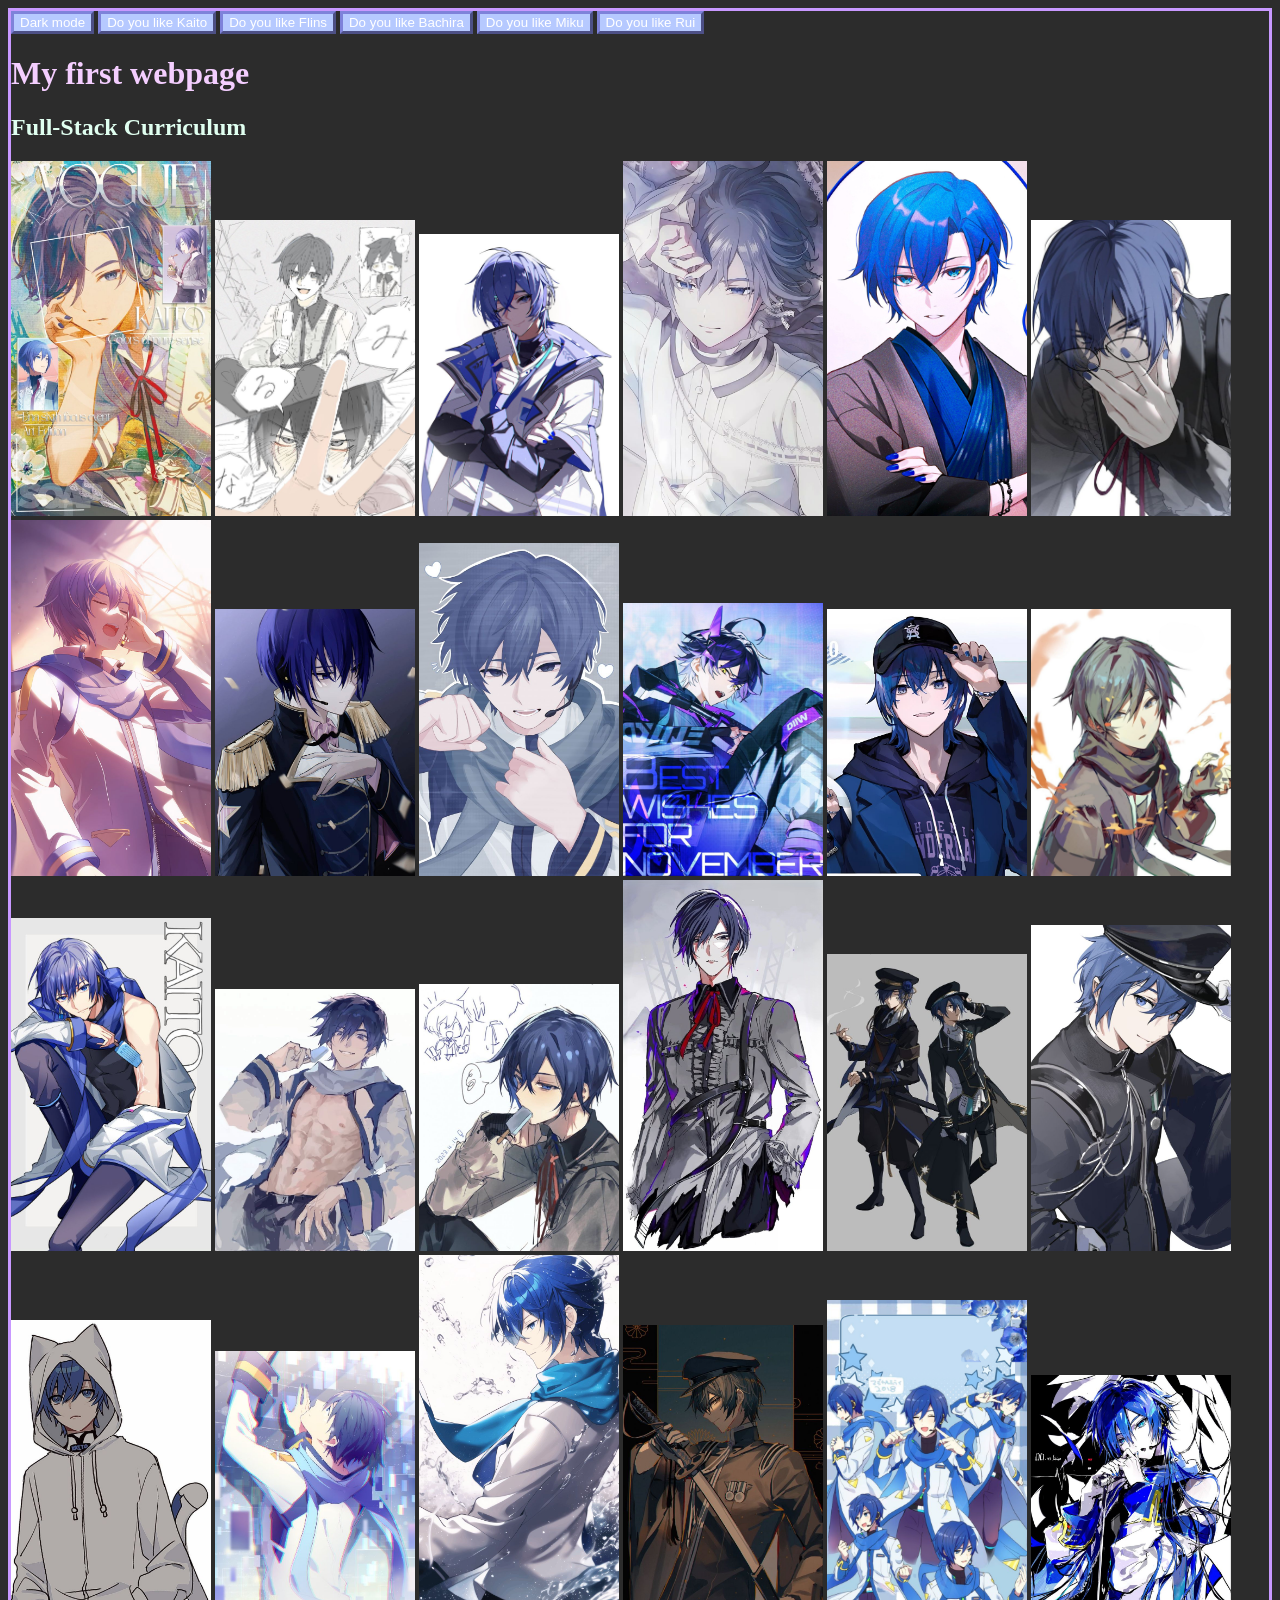
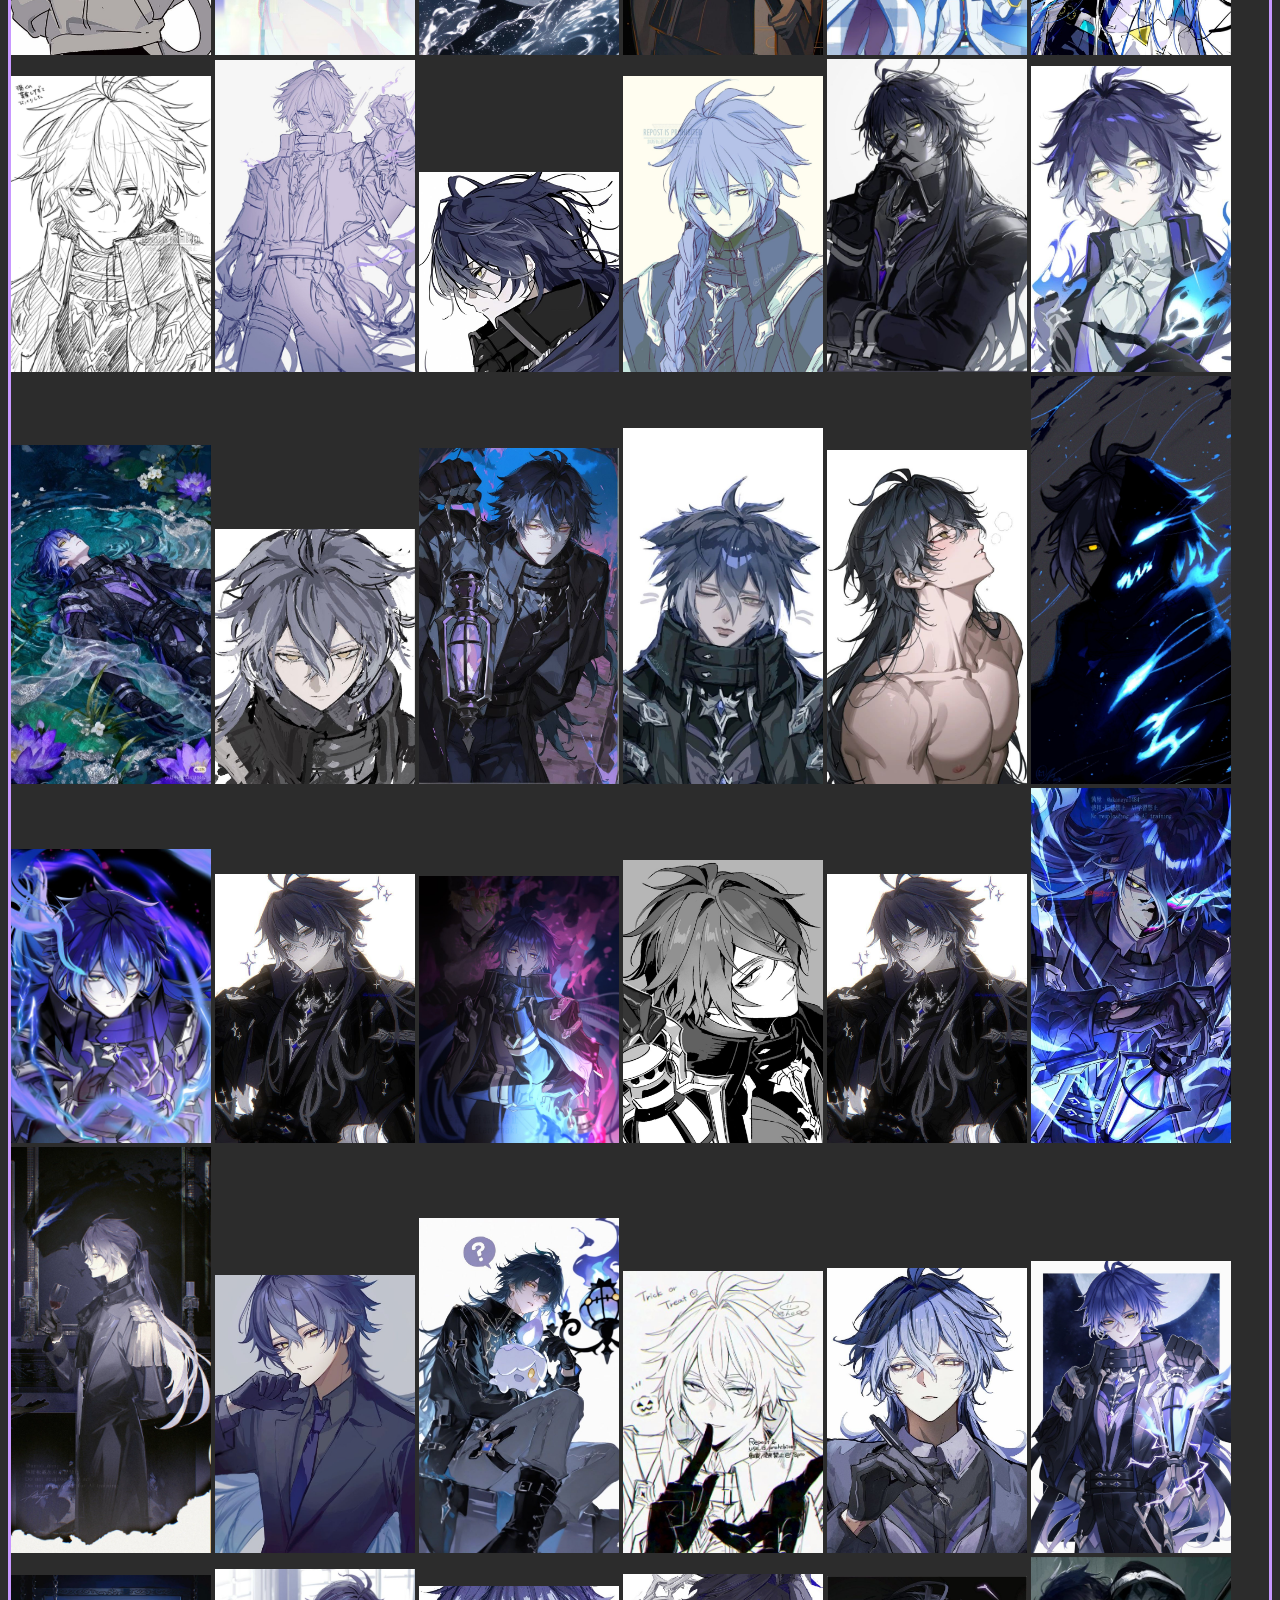
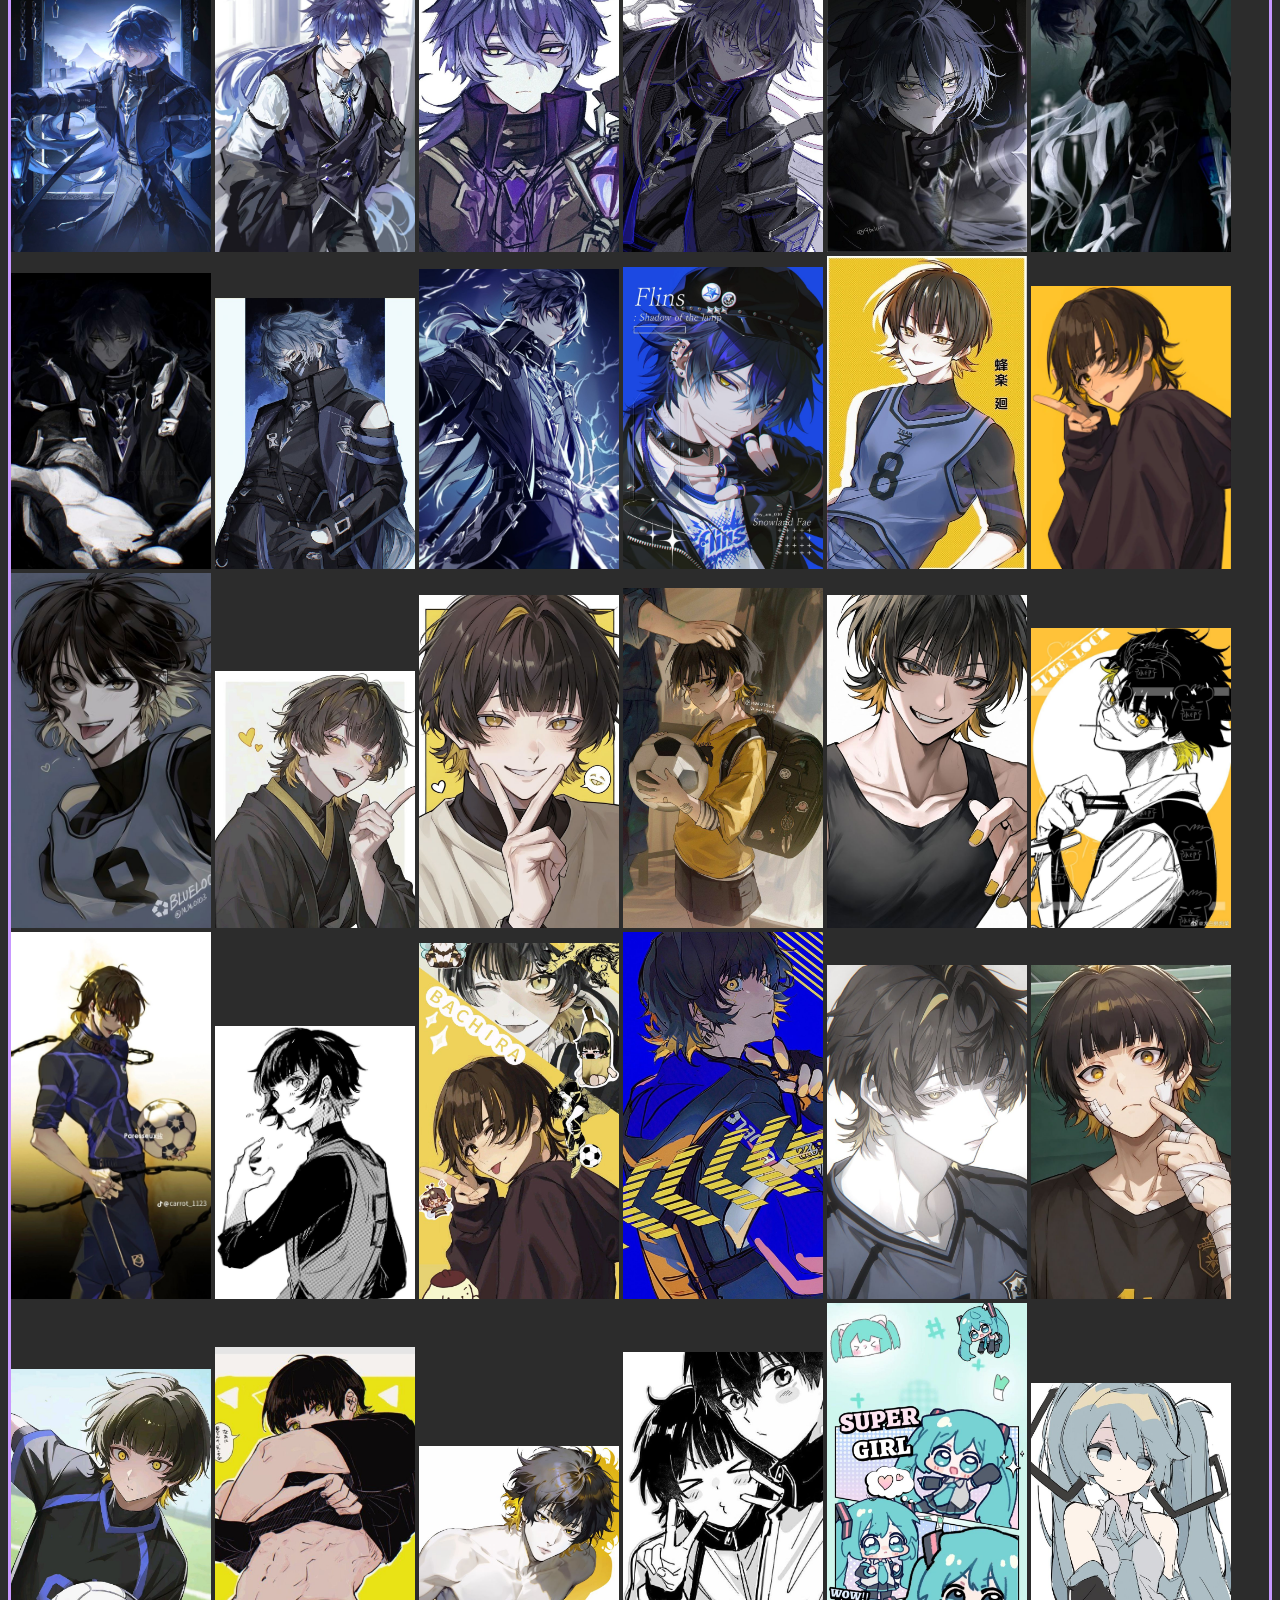
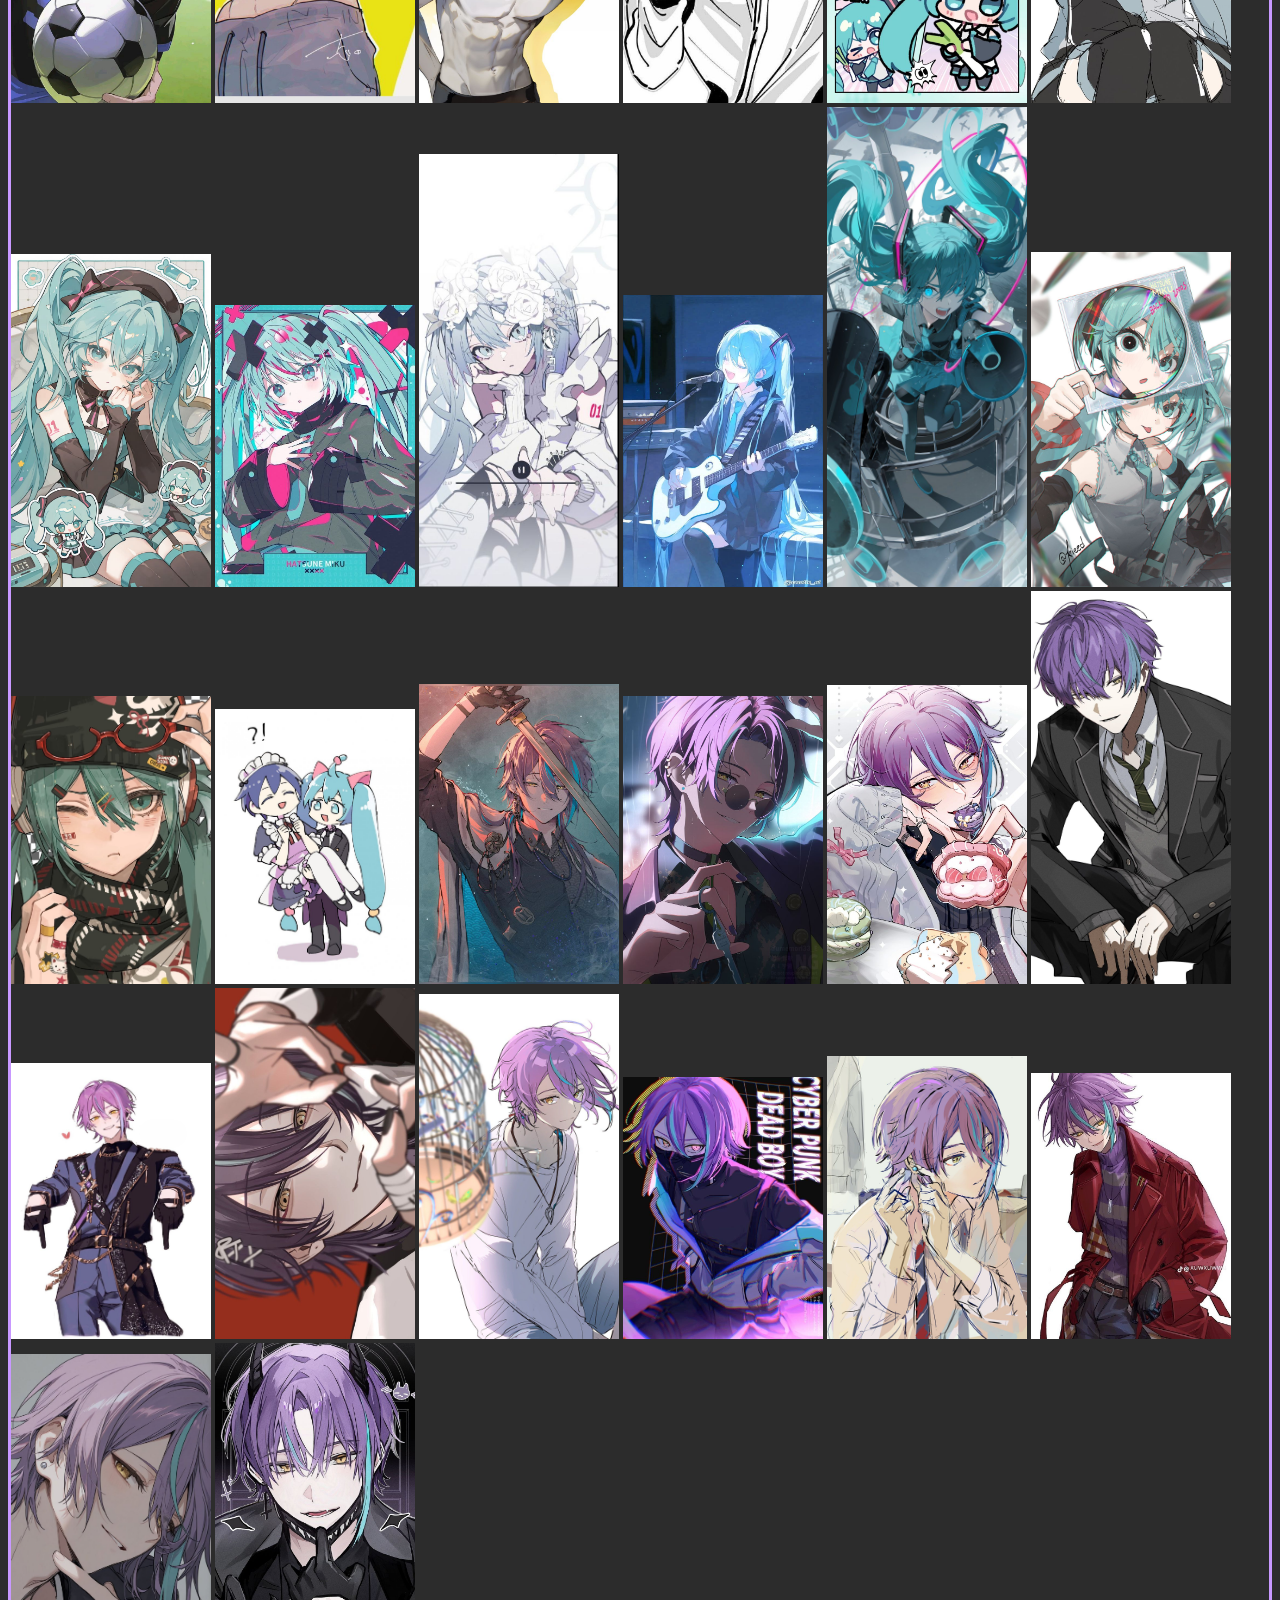
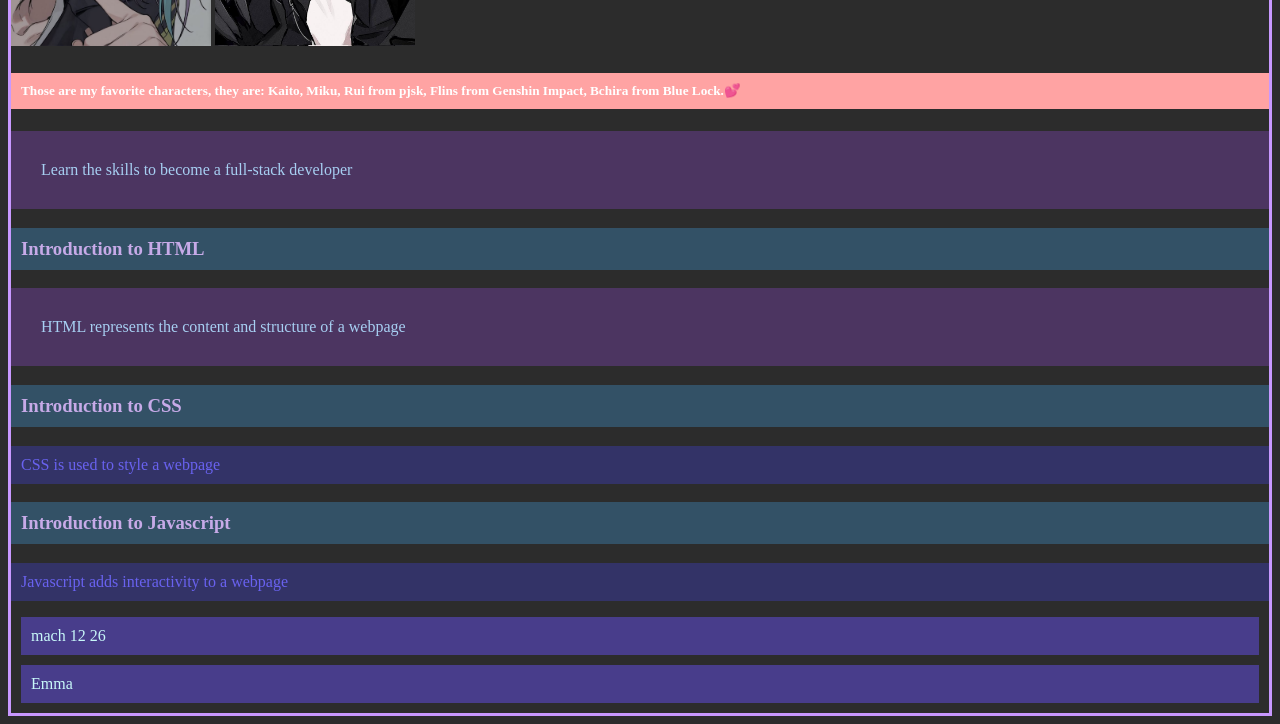
<file: index.html>
<!DOCTYPE html>

<head>
    <title>My first webpage</title>
    <link rel="stylesheet" href="./styles/second.css">
    <link rel="stylesheet" href="./styles/first.css">
</head>

<body id="Dark">
    <button id='#color-mode' onclick="changeColor()">
        Dark mode
    </button>

    <button id='#kaito-yesorno' onclick="LikeOrNotK()">
        Do you like Kaito
    </button>

    <button id='#flins-yesorno' onclick="LikeOrNotF()">
        Do you like Flins
    </button>

    <button id='#bachira-yesorno' onclick="LikeOrNotB()">
        Do you like Bachira
    </button>

    <button id='#miku-yesorno' onclick="LikeOrNotM()">
        Do you like Miku
    </button>

    <button id='#rui-yesorno' onclick="LikeOrNotR()">
        Do you like Rui
    </button>





    <script>
        const colorModeButton = document.querySelector('#color-mode');

        function changeColor() {
            if (document.body.id === "Dark") {
                console.log("turn on light");
                document.body.id = 'Light';
                colorModeButton.textContent = 'Dark mode';
            } else {
                console.log("turn of light")
                document.body.id = 'Dark';
                colorModeButton.textContent = 'Light mode';
            }
        }
    </script>

    <h1>My first webpage</h1>
    <h2>Full-Stack Curriculum</h2>
    <img src="./Images/de895243374982b24a1d31e9becc2467.jpg" width="200">
    <img src="./Images/kaito.jpg" width="200">
    <img src="./Images/kaito1.jpg" width="200">
    <img src="./Images/kaito2.jpg" width="200">
    <img src="./Images/kaito3.jpg" width="200">
    <img src="./Images/kaito4.jpg" width="200">
    <img src="./Images/kaito5.jpg" width="200">
    <img src="./Images/kaito6.jpg" width="200">
    <img src="./Images/kaito7.jpg" width="200">
    <img src="./Images/kaito8.jpg" width="200">
    <img src="./Images/kaito9.jpg" width="200">
    <img src="./Images/kaito10.jpg" width="200">
    <img src="./Images/kaito11.jpg" width="200">
    <img src="./Images/kaito12.jpg" width="200">
    <img src="./Images/kaito13.jpg" width="200">
    <img src="./Images/kaito14.jpg" width="200">
    <img src="./Images/kaito15.jpg" width="200">
    <img src="./Images/kaito16.jpg" width="200">
    <img src="./Images/kaito17.jpg" width="200">
    <img src="./Images/kaito18.jpg" width="200">
    <img src="./Images/kaito19.jpg" width="200">
    <img src="./Images/kaito20.jpg" width="200">
    <img src="./Images/kaito21.png" width="200">
    <img src="./Images/kaito22.jpg" width="200">
    <img src="./Images/flins.jpg" width="200">
    <img src="./Images/flins1.jpg" width="200">
    <img src="./Images/flins3.jpg" width="200">
    <img src="./Images/flins4.jpg" width="200">
    <img src="./Images/flins5.jpg" width="200">
    <img src="./Images/flins6.jpg" width="200">
    <img src="./Images/flins7.jpg" width="200">
    <img src="./Images/flins8.jpg" width="200">
    <img src="./Images/flins9.jpg" width="200">
    <img src="./Images/flins10.jpg" width="200">
    <img src="./Images/flins11.jpg" width="200">
    <img src="./Images/flins12.jpg" width="200">
    <img src="./Images/flins13.jpg" width="200">
    <img src="./Images/flins14.jpg" width="200">
    <img src="./Images/flins15.jpg" width="200">
    <img src="./Images/flins16.jpg" width="200">
    <img src="./Images/flins17.jpg" width="200">
    <img src="./Images/flins18.jpg" width="200">
    <img src="./Images/flins19.jpg" width="200">
    <img src="./Images/flins20.jpg" width="200">
    <img src="./Images/flins21.jpg" width="200">
    <img src="./Images/flins22.jpg" width="200">
    <img src="./Images/flins23.jpg" width="200">
    <img src="./Images/flins24.jpg" width="200">
    <img src="./Images/flins25.jpg" width="200">
    <img src="./Images/flins26.jpg" width="200">
    <img src="./Images/flins27.jpg" width="200">
    <img src="./Images/flins28.jpg" width="200">
    <img src="./Images/flins29.jpg" width="200">
    <img src="./Images/flins30.jpg" width="200">
    <img src="./Images/flins31.jpg" width="200">
    <img src="./Images/flins32.jpg" width="200">
    <img src="./Images/flins33.jpg" width="200">
    <img src="./Images/flins34.jpg" width="200">
    <img src="./Images/bachira.jpg" width="200">
    <img src="./Images/bachira2.jpg" width="200">
    <img src="./Images/bachira3.jpg" width="200">
    <img src="./Images/bachira4.jpg" width="200">
    <img src="./Images/bachira5.jpg" width="200">
    <img src="./Images/bachira7.jpg" width="200">
    <img src="./Images/bachira8.jpg" width="200">
    <img src="./Images/bachira9.jpg" width="200">
    <img src="./Images/bachira10.jpg" width="200">
    <img src="./Images/bachira11.jpg" width="200">
    <img src="./Images/bachira12.jpg" width="200">
    <img src="./Images/bachira13.jpg" width="200">
    <img src="./Images/bachira14.jpg" width="200">
    <img src="./Images/bachira15.jpg" width="200">
    <img src="./Images/bachira16.jpg" width="200">
    <img src="./Images/bachira17.jpg" width="200">
    <img src="./Images/bachira18.jpg" width="200">
    <img src="./Images/bachira19.jpg" width="200">
    <img src="./Images/miku.jpg" width="200">
    <img src="./Images/miku1.jpg" width="200">
    <img src="./Images/miku2.jpg" width="200">
    <img src="./Images/miku3.jpg" width="200">
    <img src="./Images/miku4.jpg" width="200">
    <img src="./Images/miku5.jpg" width="200">
    <img src="./Images/miku6.jpg" width="200">
    <img src="./Images/miku7.jpg" width="200">
    <img src="./Images/miku8.jpg" width="200">
    <img src="./Images/mika.jpg" width="200">
    <img src="./Images/rui.jpg" width="200">
    <img src="./Images/rui1.jpg" width="200">
    <img src="./Images/rui2.jpg" width="200">
    <img src="./Images/rui3.jpg" width="200">
    <img src="./Images/rui4.jpg" width="200">
    <img src="./Images/rui5.jpg" width="200">
    <img src="./Images/rui6.jpg" width="200">
    <img src="./Images/rui7.jpg" width="200">
    <img src="./Images/rui8.jpg" width="200">
    <img src="./Images/rui9.jpg" width="200">
    <img src="./Images/rui10.jpg" width="200">
    <img src="./Images/rui11.jpg" width="200">


    <h5 class="ch">Those are my favorite characters, they are: Kaito, Miku, Rui from pjsk, Flins from Genshin Impact,
        Bchira from Blue Lock.💕</h5>
    <p class="piglet">Learn the skills to become a full-stack developer</p>

    <h3>Introduction to HTML</h3>
    <p class="piglet">HTML represents the content and structure of a webpage</p>

    <h3>Introduction to CSS</h3>
    <p>CSS is used to style a webpage</p>

    <h3>Introduction to Javascript</h3>
    <p>Javascript adds interactivity to a webpage</p>



    <script>
        function addTwo(value){
            console.log(value + 2);
            return value+2;
        }
        addTwo(5);

        let result = addTwo(9);
        console.log("result", result)

        const iLikeRuiBotton = document.querySelector('#rui-yesorno');

        function LikeOrNotR() {
            let kamishiroRui = prompt("Do you like Kamishiro Rui? ");
            respondR(kamishiroRui)
        }
        function respondR(Rui) {
            if (Rui === "yes") {
                alert('I like it too!!');
                console.log('yah!💕')

            } else {
                alert(Rui + "? Then who do you like" + '?');
            }
            console.log("I love Rui", typeof Rui)
            console.log("You too right?")
            if (true) {
                let insideIf = 'yep'
                console.log(typeof insideIf)
            }
        }
        const iLikeFlinsBotton = document.querySelector('#flins-yesorno');

        function LikeOrNotF() {
            let blueFlins = prompt("Do you like Flins? ");
        }
        function responF(Flins) {
            if (Flins === "yes") {
                alert('I like it too!!');
                console.log('yah!💕')

            } else {
                alert(Flins + "? Then who do you like" + '?');
            }
            console.log("I love Flins", typeof Flins)
            console.log("You too right?")
            if (true) {
                let insideIf = 'yep'
                console.log(typeof insideIf)
            }
        }

        const iLikeKaitoBotton = document.querySelector('#kaito-yesorno');

        function LikeOrNotK() {
            let blueKaito = prompt("Do you like Kaito? ");
        }
        function responK(Kaito) {
            if (Kaito === "yes") {
                alert('I like it too!!');
                console.log('yah!💕')

            } else {
                alert(Kaito + "? Then who do you like" + '?');
            }
            console.log("I love Kaito", typeof Kaito)
            console.log("You too right?")
            if (true) {
                let insideIf = 'yep'
                console.log(typeof insideIf)
            }
        }


        const iLikeBachiraBotton = document.querySelector('#bachira-yesorno');

        function LikeOrNotB() {
            let yellowBachira = prompt("Do you like Bachira? ");
            respondB(yellowBachira)
        }
        function respondB(Bachira) {
            if (Bachira === "yes") {
                alert('I like it too!!');
                console.log('yah!💕')

            } else {
                alert(Bachira + "? Then who do you like" + '?');
            }
            console.log("I love Bachira", typeof Bachira)
            console.log("You too right?")
            if (true) {
                let insideIf = 'yep'
                console.log(typeof insideIf)
            }
        }
        const iLikeMikuBotton = document.querySelector('#miku-yesorno');

        function LikeOrNotM() {
            let blueMiku = prompt("Do you like Hatsune Miku? ")
        };
        function responM(Miku) {
            if (Miku === "yes") {
                alert('I like it too!!');
                console.log('yah!💕')

            } else {
                alert(Miku + "? Then who do you like" + '?');
            }
            console.log("I love Miku", typeof Miku);
            console.log("You too right?");
            if (true) {
                let insideIf = 'yep';
                console.log(typeof insideIf);
            }

        }
    </script>

    <script>
        let dog = {
            name: "Gaga",
            weight: "6",
            happy: false,
        };
        console.log(dog.name)
        let family = {
            dad: "Haha",
            mom: "Lala",
            daughter: "Hehe",
            pet: dog
        }
        console.log(family)
        family.pet.happy = true;
    </script>

    <footer>
        <p>mach 12 26
        <p>Emma
    </footer>

</body>
</file>
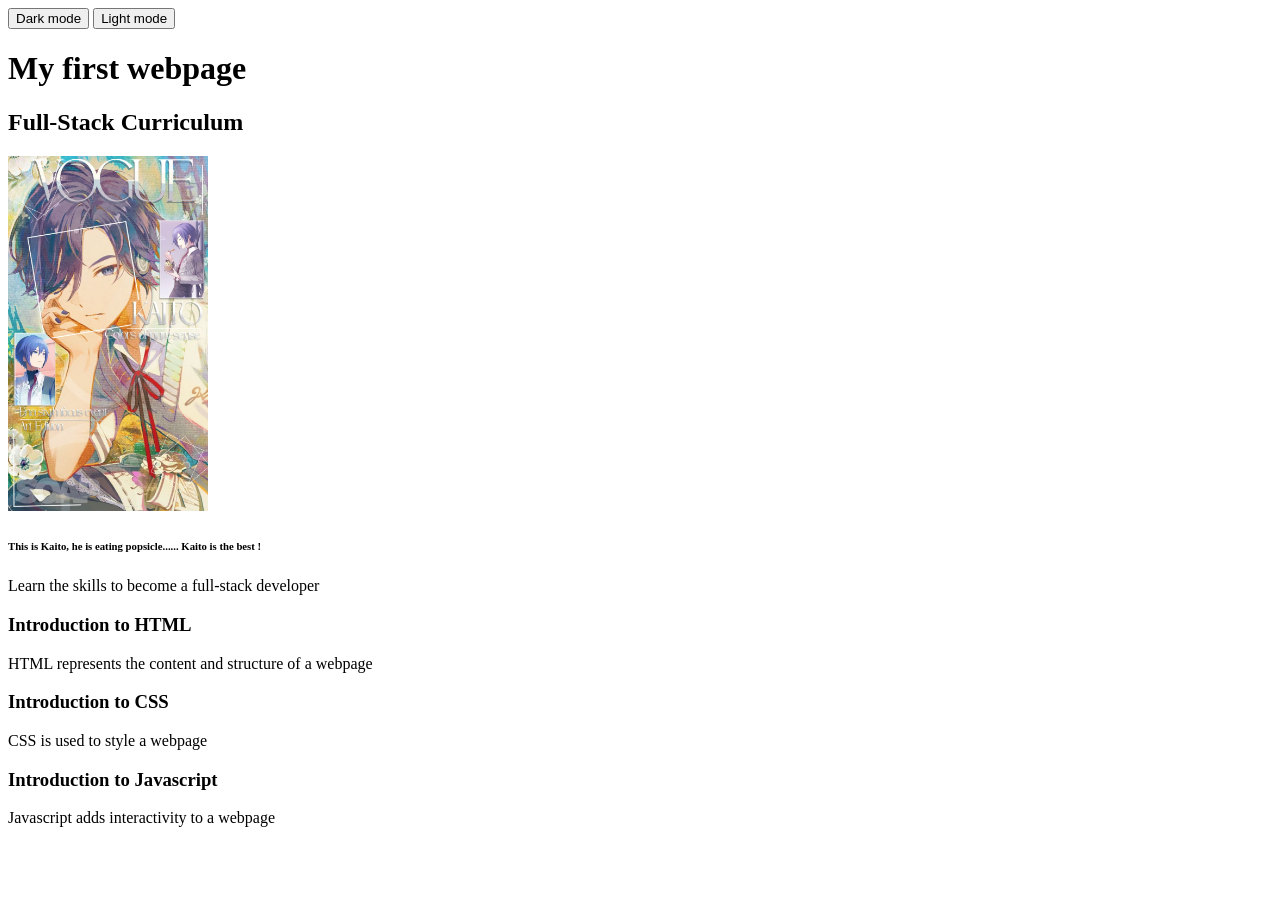
<file: school.html>
<!DOCTYPE html>
<head>
    <title>My first webpage</title>
    <link rel="stylesheet" href="./styles/second.css">
    <link rel="stylesheet" href="./styles/first.css">
</head>

<body id="light">
<button onclick="document.body.id = 'dark';">
    Dark mode
</button>

<button onclick="document.body.id = 'light';">
    Light mode
</button>

    <h1>My first webpage</h1>
    <h2>Full-Stack Curriculum</h2>
    <img src="/Images/de895243374982b24a1d31e9becc2467.jpg" width="200">
    <h6>This is Kaito, he is eating popsicle...... Kaito is the best !</h6>
    <p>Learn the skills to become a full-stack developer</p>

    <h3>Introduction to HTML</h3>
    <p>HTML represents the content and structure of a webpage</p>

    <h3>Introduction to CSS</h3>
    <p>CSS is used to style a webpage</p>

    <h3>Introduction to Javascript</h3>
    <p>Javascript adds interactivity to a webpage</p>

    <script>
        let dog = {
            name:"Gaga",
            weight:"6",
            happy: false,
        };
        console.log(dog.name)
        let family = {
            dad:"Haha",
            mom:"Lala",
            daughter:"Hehe",
            pet:dog
        }
        console.log(family)
        family.pet.happy = true
    </script>
</body>
</file>
<file: styles/second.css>
#Dark {
  background-color: rgb(42, 42, 42);
  color: rgb(255, 255, 255);    border: 3px solid rgb(200, 152, 255);

  background-color: rgb(44, 44, 44);

h5{
  color:rgb(131, 131, 255)
}

.ch{
  background-color: rgb(255, 163, 163);
  color: rgb(255, 255, 255);
  padding: 10px;
}

.piglet{
  background-color: rgb(76, 53, 97);
  color: rgb(167, 207, 242);
  padding: 30px;
}

p{
  color: rgb(105, 98, 239);
  background-color: rgb(51, 51, 103);
  padding: 10px;
}
h3{
  color: rgb(199, 170, 232);
  background-color: rgb(51, 81, 102);
  padding: 10px;
}
h1{
  color:rgb(244, 206, 255)
}
h2{
  color:rgb(224, 255, 240)
}
button{
  background-color: rgb(182, 201, 255);
  color: rgb(255, 255, 255);
  border-width: 3px;
  border-color: rgb(126, 130, 218);
}
footer p{
  color: rgb(200, 248, 249);
  background-color: darkslateblue;
  margin: 10px;
}

}
</file>
<file: styles/first.css>
#Light {
  background-color: rgb(255, 255, 255);
  color: black;    border: 3px solid rgb(200, 152, 255);
h6{
  color:rgb(23, 23, 226)
}
p{
  color: rgb(89, 43, 255);
  background-color: rgb(237, 237, 255);
  padding: 10px;
}

.piglet{
  background-color: rgb(197, 135, 255);
  color: aliceblue;
  padding: 30px;
}

.ch{
  background-color: rgb(255, 163, 163);
  color: rgb(255, 255, 255);
  padding: 10px;
}


h3{
  color: rgb(200, 152, 255);
  background-color: azure;
  padding: 10px;
}
h1{
  color:rgb(116, 111, 255)
}
h2{
  color:rgb(178, 147, 255)
}
button{
  background-color: rgb(255, 161, 180);
  color: rgb(255, 255, 255);
  border-width: 3px;
  border-color: rgb(224, 128, 128);
}
footer p{
  color: blueviolet;
  background-color: rgb(200, 248, 249);
  margin: 10px;
}
}
</file>
